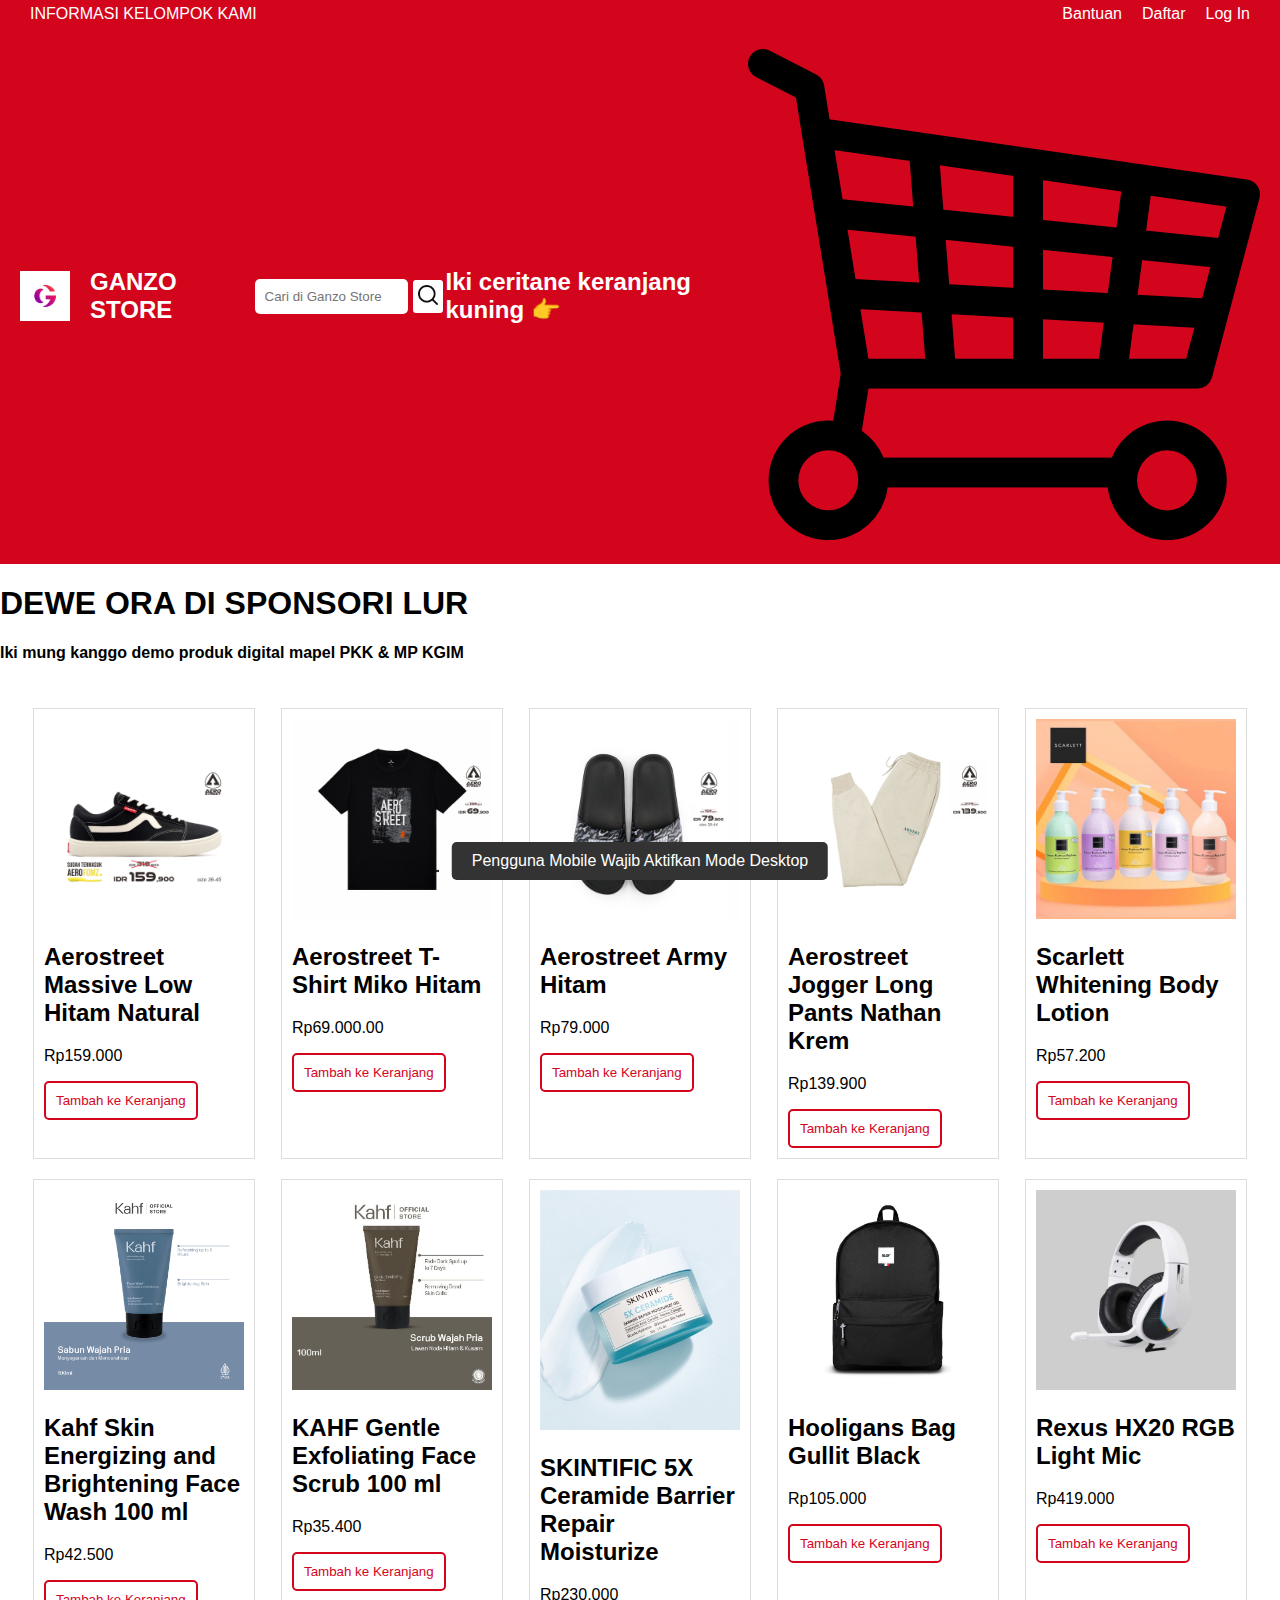
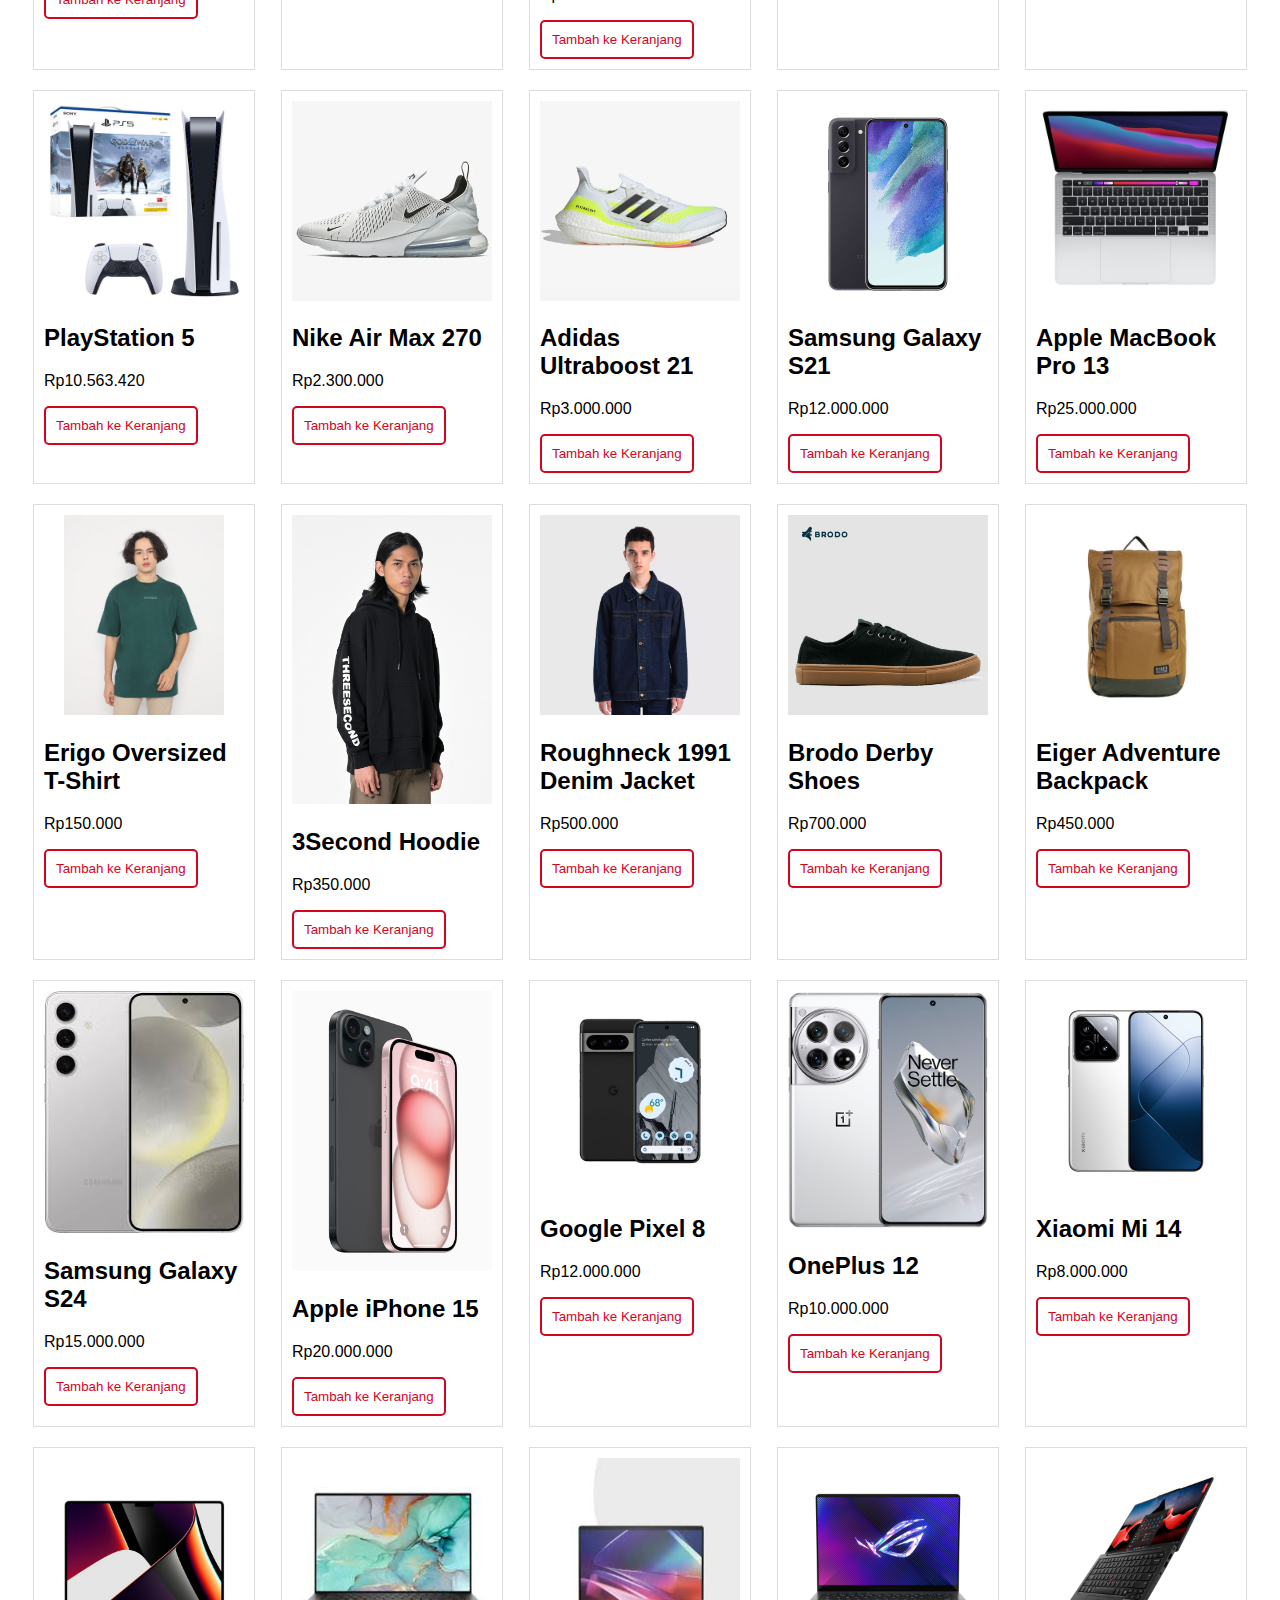
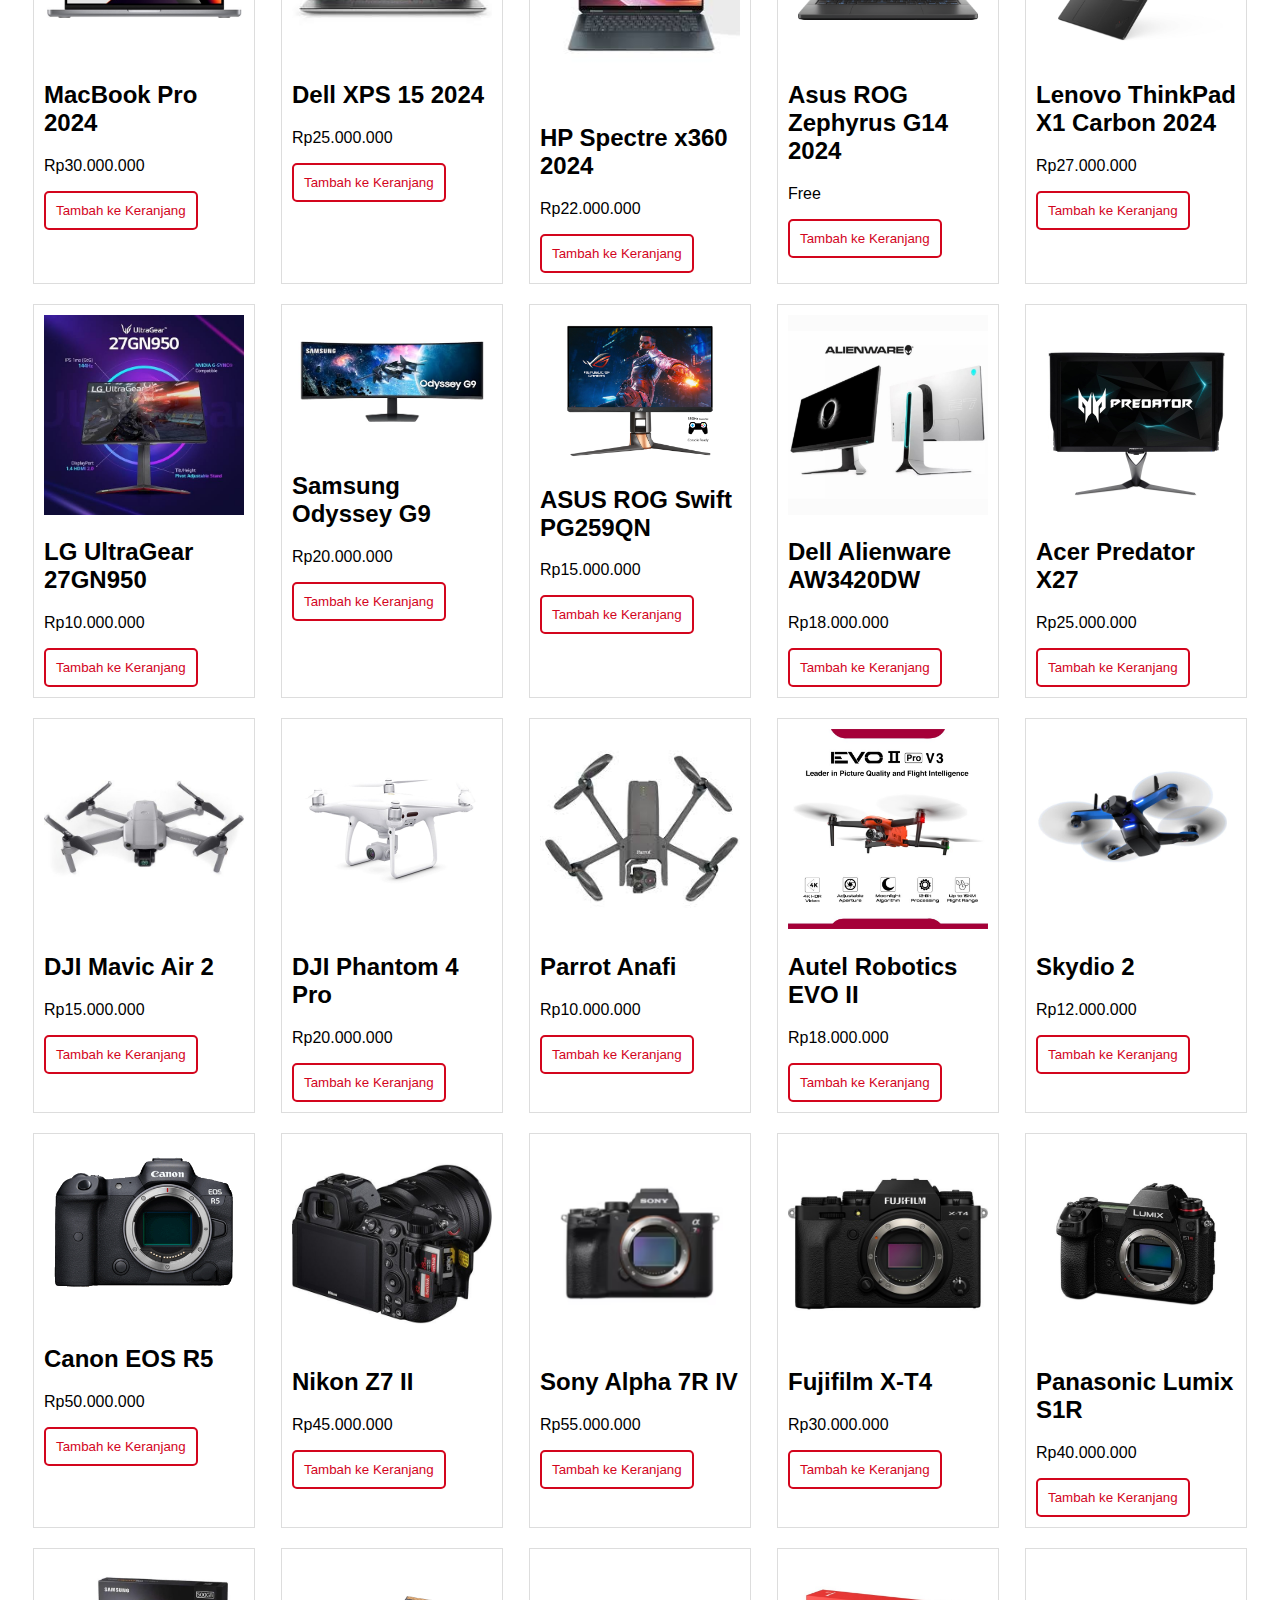
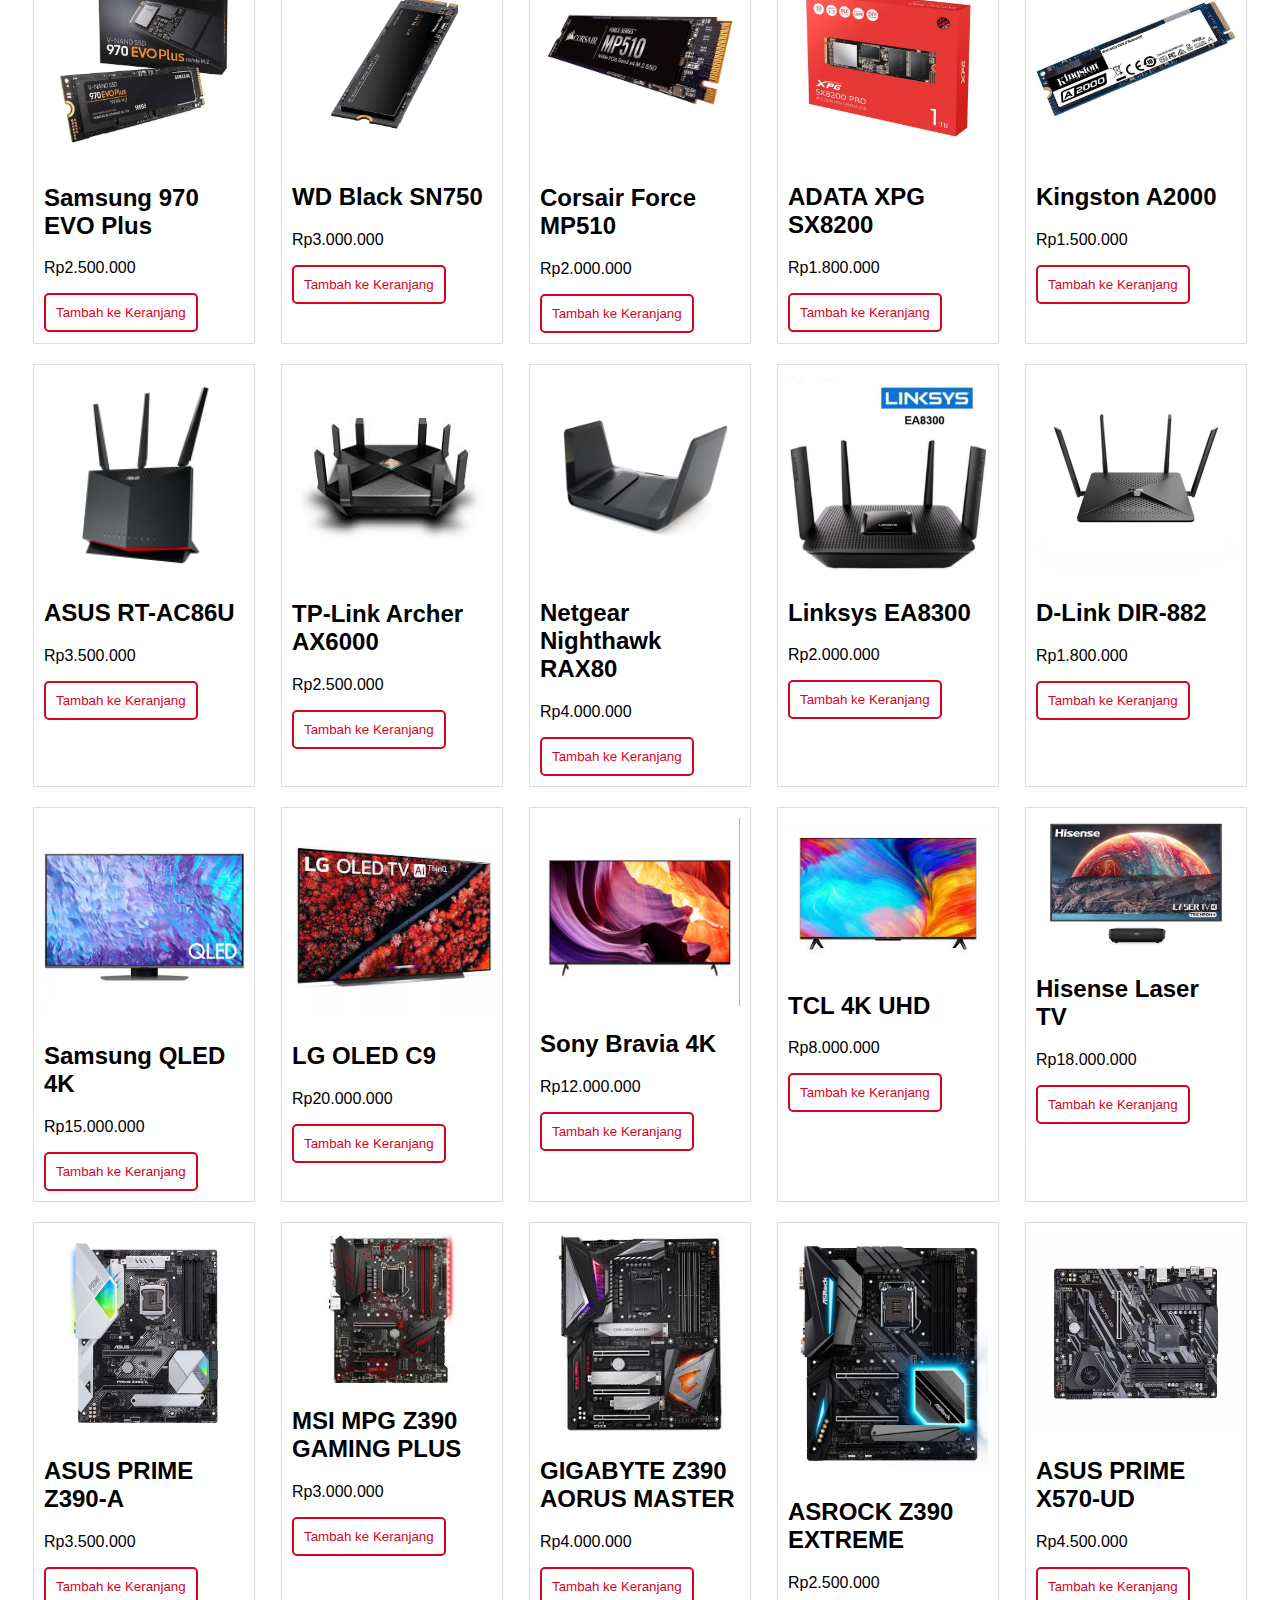
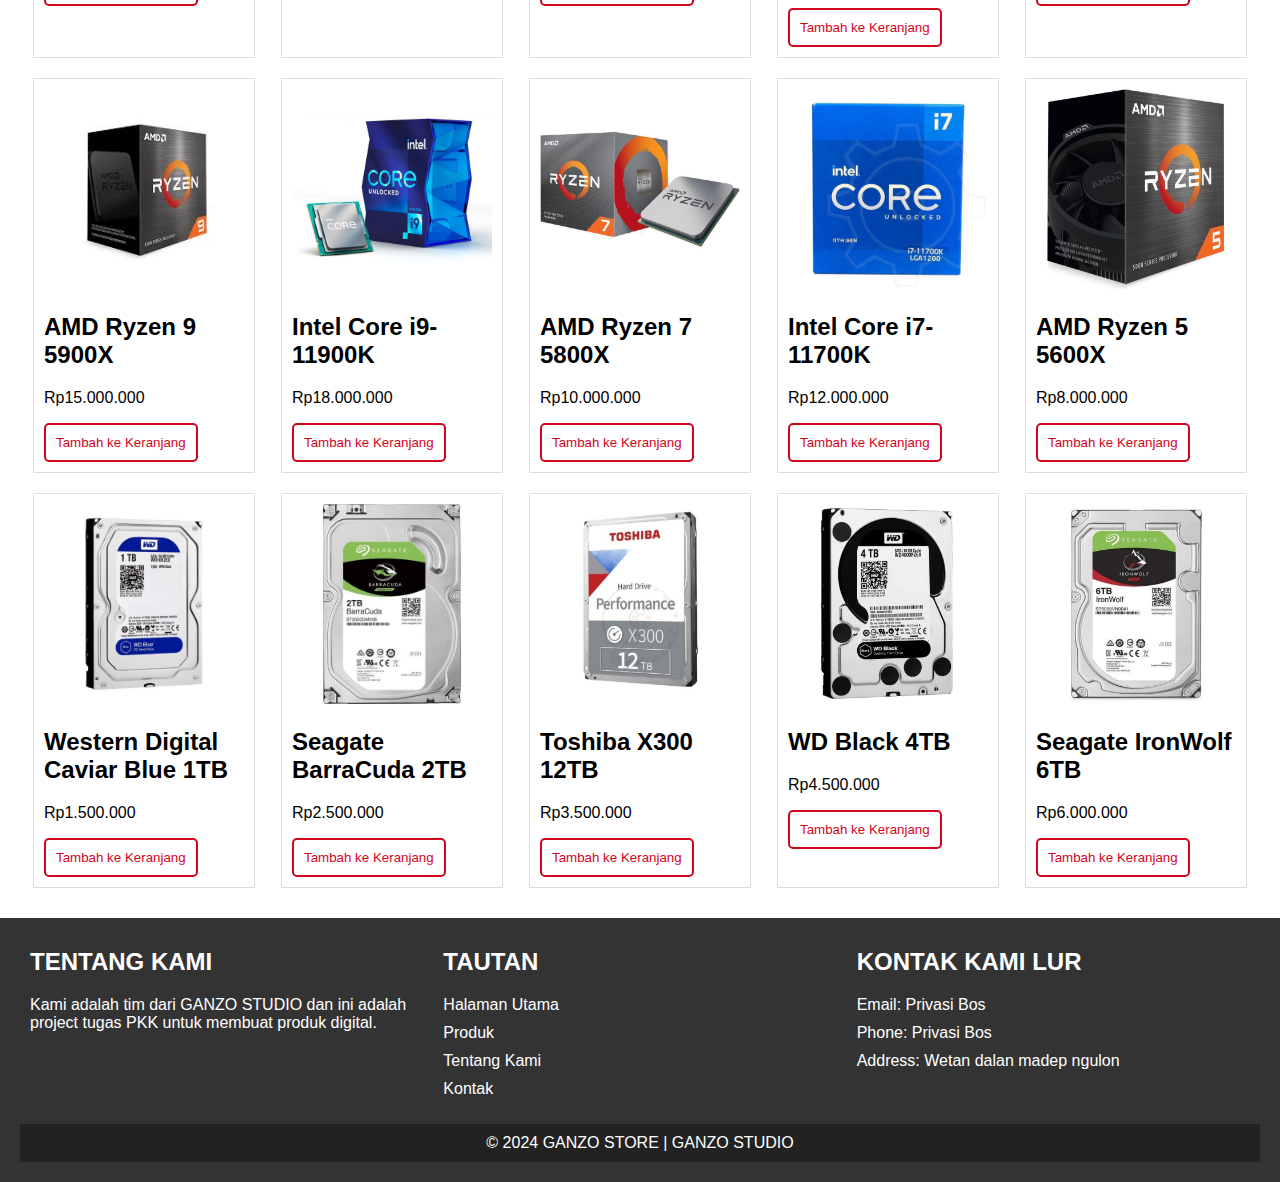
<file: index.html>
<!DOCTYPE html>
<html lang="en">
<head>
    <meta charset="UTF-8">
    <meta name="viewport" content="width=device-width, initial-scale=1.0">
    <link rel="stylesheet" href="css/styles.css">
    <title>GANZO STORE</title>
</head>
<body>
    <header>
        <div class="top-bar">
            <ul>
                <li><a href="tentangkami/aboutme.html">INFORMASI KELOMPOK KAMI</a></li>
            </ul>
            <ul class="top-bar-right">
                <li><a href="maintenance/maintenance.html">Bantuan</a></li>
                <li><a href="daftar/daftar.html">Daftar</a></li>
                <li><a href="login/login.html">Log In</a></li>
            </ul>
        </div>
        <div class="main-header">
            <img src="images/logo.png" alt="Logo" id="logo">
            <h1>GANZO STORE</h1>
            <div class="search-bar">
                <input type="text" placeholder="Cari di Ganzo Store">
                <button><img src="images/search-icon.png" alt="Search"></button>
            </div>
            <div class="ikikeranjangkuning">
                <h2>Iki ceritane keranjang kuning 👉</h2>
            </div>
            <div class="ikon-keranjang">
                <a href="keranjang/keranjang.html">
                    <img src="images/cart-icon.png" alt="Cart">
                </a>
            </div>
        </div>
    </header>
    <main>
        <div class="tidaksponsor">
            <h1>DEWE ORA DI SPONSORI LUR</h1>
            <p><b>Iki mung kanggo demo produk digital mapel PKK & MP KGIM</b></p>
        </div>
        <div class="product-list" id="product-list">
            <!-- Produk akan ditambahkan di sini oleh JavaScript -->
        </div>
    </main>
    <footer>
        <div class="footer-content">
            <div class="footer-section about">
                <h2>TENTANG KAMI</h2>
                <p>Kami adalah tim dari GANZO STUDIO dan ini adalah project tugas PKK untuk membuat produk digital.
                </p>
            </div>
            <div class="footer-section links">
                <h2>TAUTAN</h2>
                <ul>
                    <li><a href="index.html">Halaman Utama</a></li>
                    <li><a href="maintenance/maintenance.html">Produk</a></li>
                    <li><a href="tentangkami/aboutme.html">Tentang Kami</a></li>
                    <li><a href="maintenance/maintenance.html">Kontak</a></li>
                </ul>
            </div>
            <div class="footer-section contact">
                <h2>KONTAK KAMI LUR</h2>
                <ul>
                    <li>Email: Privasi Bos</li>
                    <li>Phone: Privasi Bos</li>
                    <li>Address: Wetan dalan madep ngulon</li>
                </ul>
            </div>
        </div>
        <div class="footer-bottom">
            &copy; 2024 GANZO STORE | GANZO STUDIO
        </div>
    </footer>

     <!-- Elemen Pop-up Bagian Iki -->
     <div id="popup" class="popup">Produk telah ditambahkan ke keranjang.</div>

     <!-- Elemen Pop-up untuk Mobile -->
    <div id="popup-mobile" class="popup-mobile">Pengguna Mobile Wajib Aktifkan Mode Desktop</div>

    <script src="js/scripts.js"></script>
</body>
</html>
</file>
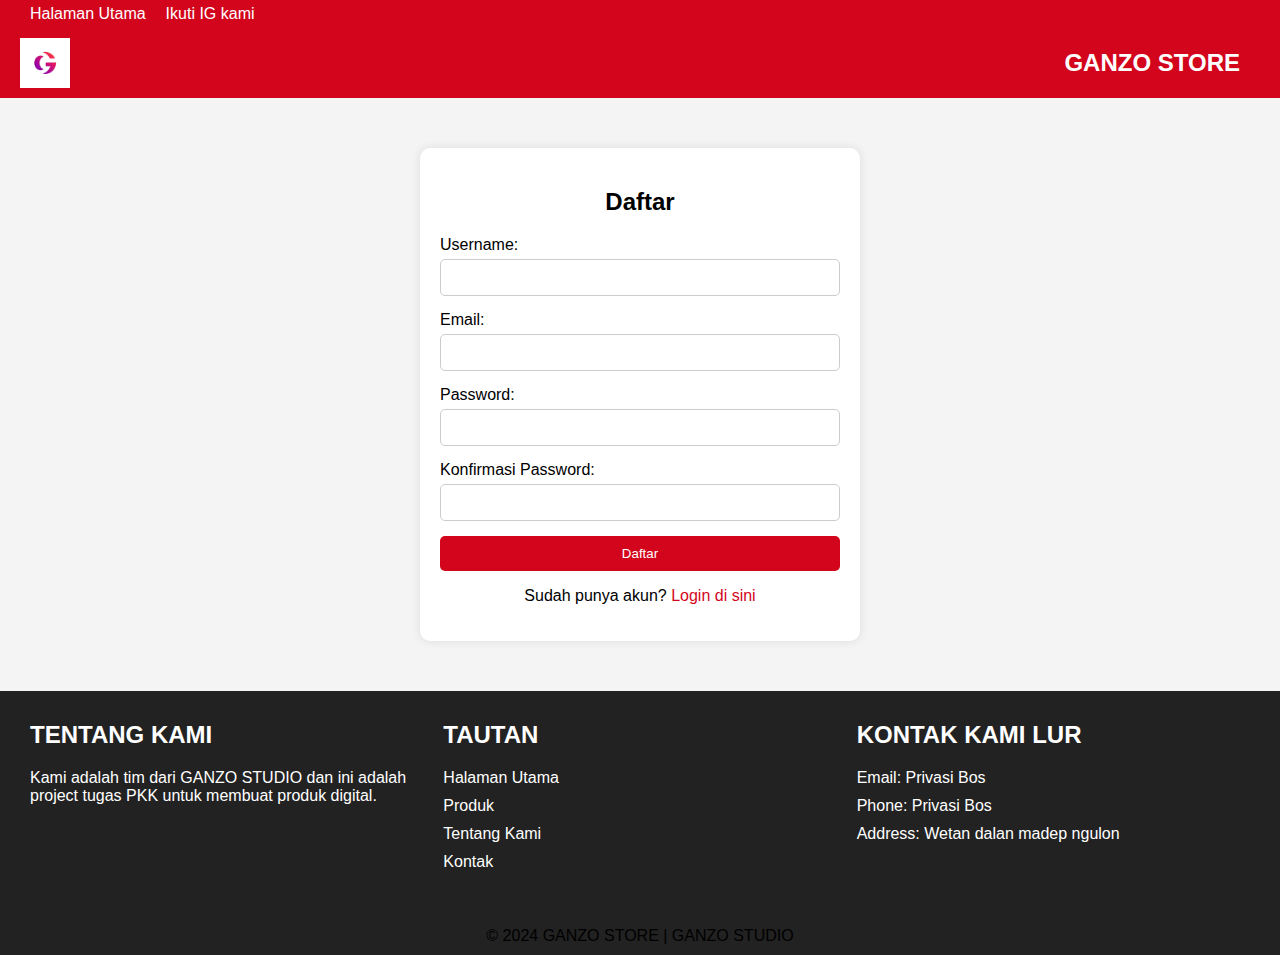
<file: daftar/daftar.html>
<!DOCTYPE html>
<html lang="en">
<head>
    <meta charset="UTF-8">
    <meta name="viewport" content="width=device-width, initial-scale=1.0">
    <link rel="stylesheet" href="styles.css">
    <title>Daftar - GANZO STORE</title>
</head>
<body>
    <header>
        <div class="top-bar">
            <ul>
                <li><a href="../index.html">Halaman Utama</a></li>
                <li><a href="../maintenance/maintenance.html">Ikuti IG kami</a></li>
            </ul>
        </div>
        <div class="main-header">
            <img src="../images/logo.png" alt="Logo" id="logo">
            <h1>GANZO STORE</h1>
        </div>
    </header>
    <main>
        <div class="login-container">
            <h2>Daftar</h2>
            <form action="../index.html" method="post">
                <label for="username">Username:</label>
                <input type="text" id="username" name="username" required>
                
                <label for="email">Email:</label>
                <input type="email" id="email" name="email" required>
                
                <label for="password">Password:</label>
                <input type="password" id="password" name="password" required>
                
                <label for="confirm-password">Konfirmasi Password:</label>
                <input type="password" id="confirm-password" name="confirm-password" required>
                
                <button type="submit">Daftar</button>
            </form>
            <p>Sudah punya akun? <a href="../login/login.html">Login di sini</a></p>
        </div>
    </main>
    <footer>
        <div class="footer-content">
            <div class="footer-section about">
                <h2>TENTANG KAMI</h2>
                <p>Kami adalah tim dari GANZO STUDIO dan ini adalah project tugas PKK untuk membuat produk digital.
                </p>
            </div>
            <div class="footer-section links">
                <h2>TAUTAN</h2>
                <ul>
                    <li><a href="../index.html">Halaman Utama</a></li>
                    <li><a href="../maintenance/maintenance.html">Produk</a></li>
                    <li><a href="../tentangkami/aboutme.html">Tentang Kami</a></li>
                    <li><a href="../maintenance/maintenance.html">Kontak</a></li>
                </ul>
            </div>
            <div class="footer-section contact">
                <h2>KONTAK KAMI LUR</h2>
                <ul>
                    <li>Email: Privasi Bos</li>
                    <li>Phone: Privasi Bos</li>
                    <li>Address: Wetan dalan madep ngulon</li>
                </ul>
            </div>
        </div>
        <div class="footer-bottom">
            &copy; 2024 GANZO STORE | GANZO STUDIO
        </div>
    </footer>
</body>
</html>
</file>
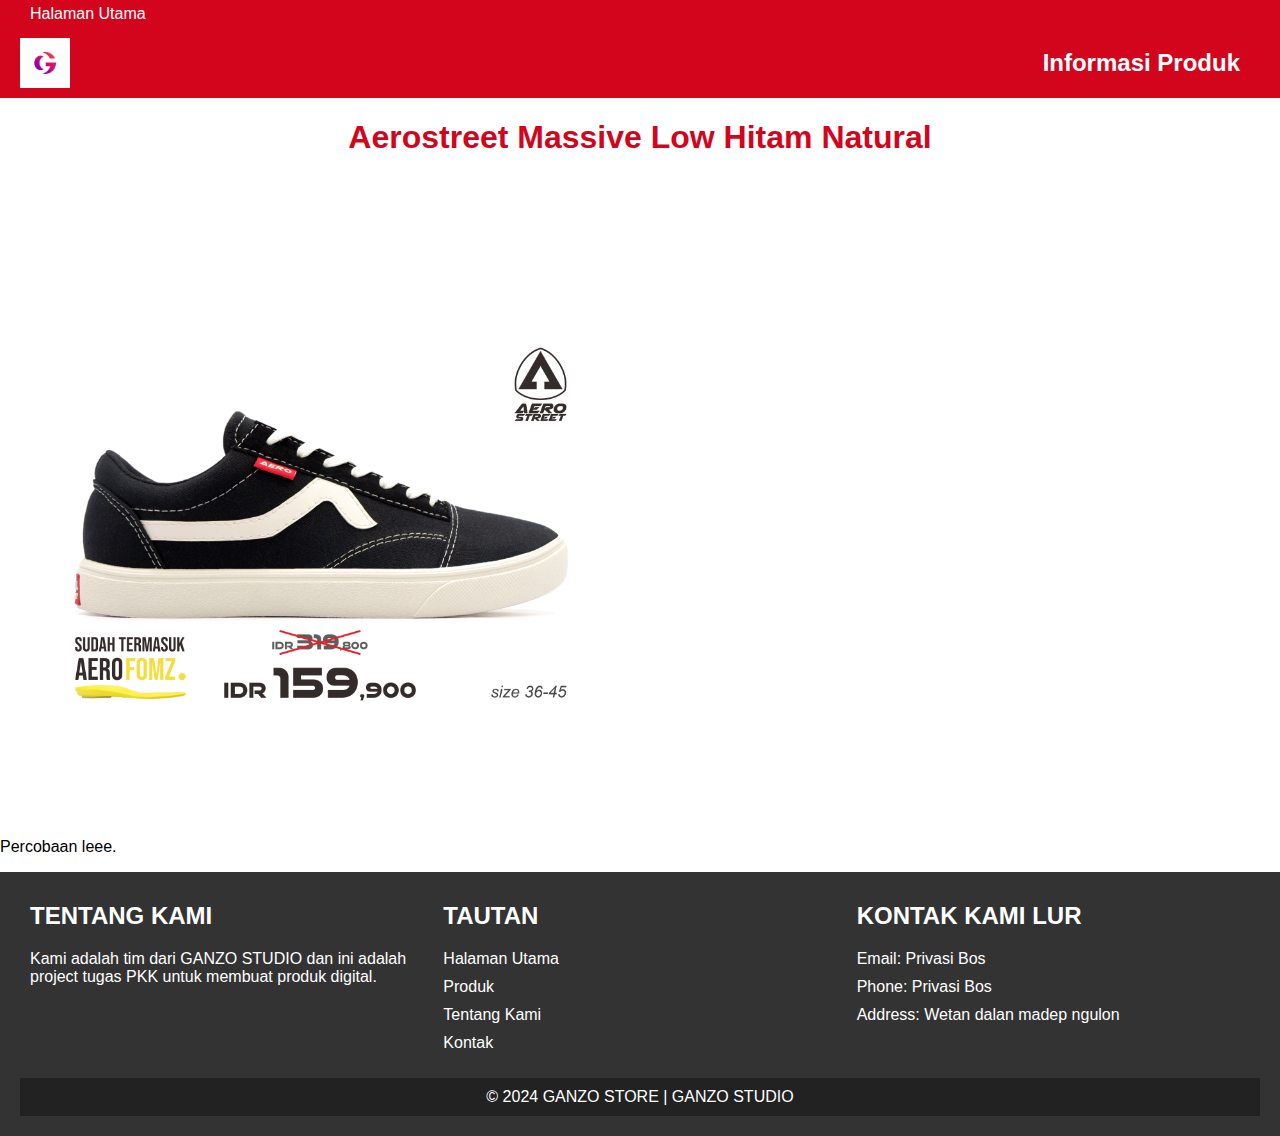
<file: informasi-produk/Aerostreet Massive Low Hitam Natural.html>
<!DOCTYPE html>
<html lang="en">
<head>
    <meta charset="UTF-8">
    <meta name="viewport" content="width=device-width, initial-scale=1.0">
    <link rel="stylesheet" href="styles.css">
    <title>Informasi Produk - Aerostreet Massive Low Hitam Natural</title>
</head>
<body>
    <header>
        <div class="top-bar">
            <ul>
                <li><a href="../index.html">Halaman Utama</a></li>
            </ul>
        </div>
        <div class="main-header">
            <img src="../images/logo.png" alt="Logo" id="logo">
            <h1>Informasi Produk</h1>
        </div>
    </header>
    <main>
        <div class="product-info">
            <h1>Aerostreet Massive Low Hitam Natural</h1>
            <img src="../images/product1.jpg" alt="Aerostreet Massive Low Hitam Natural">
            <p>Percobaan leee.</p>
        </div>
    </main>
    <footer>
        <div class="footer-content">
            <div class="footer-section about">
                <h2>TENTANG KAMI</h2>
                <p>Kami adalah tim dari GANZO STUDIO dan ini adalah project tugas PKK untuk membuat produk digital.
                </p>
            </div>
            <div class="footer-section links">
                <h2>TAUTAN</h2>
                <ul>
                    <li><a href="../index.html">Halaman Utama</a></li>
                    <li><a href="../maintenance/maintenance.html">Produk</a></li>
                    <li><a href="../tentangkami/aboutme.html">Tentang Kami</a></li>
                    <li><a href="../maintenance/maintenance.html">Kontak</a></li>
                </ul>
            </div>
            <div class="footer-section contact">
                <h2>KONTAK KAMI LUR</h2>
                <ul>
                    <li>Email: Privasi Bos</li>
                    <li>Phone: Privasi Bos</li>
                    <li>Address: Wetan dalan madep ngulon</li>
                </ul>
            </div>
        </div>
        <div class="footer-bottom">
            &copy; 2024 GANZO STORE | GANZO STUDIO
        </div>
    </footer>
</body>
</html>
</file>
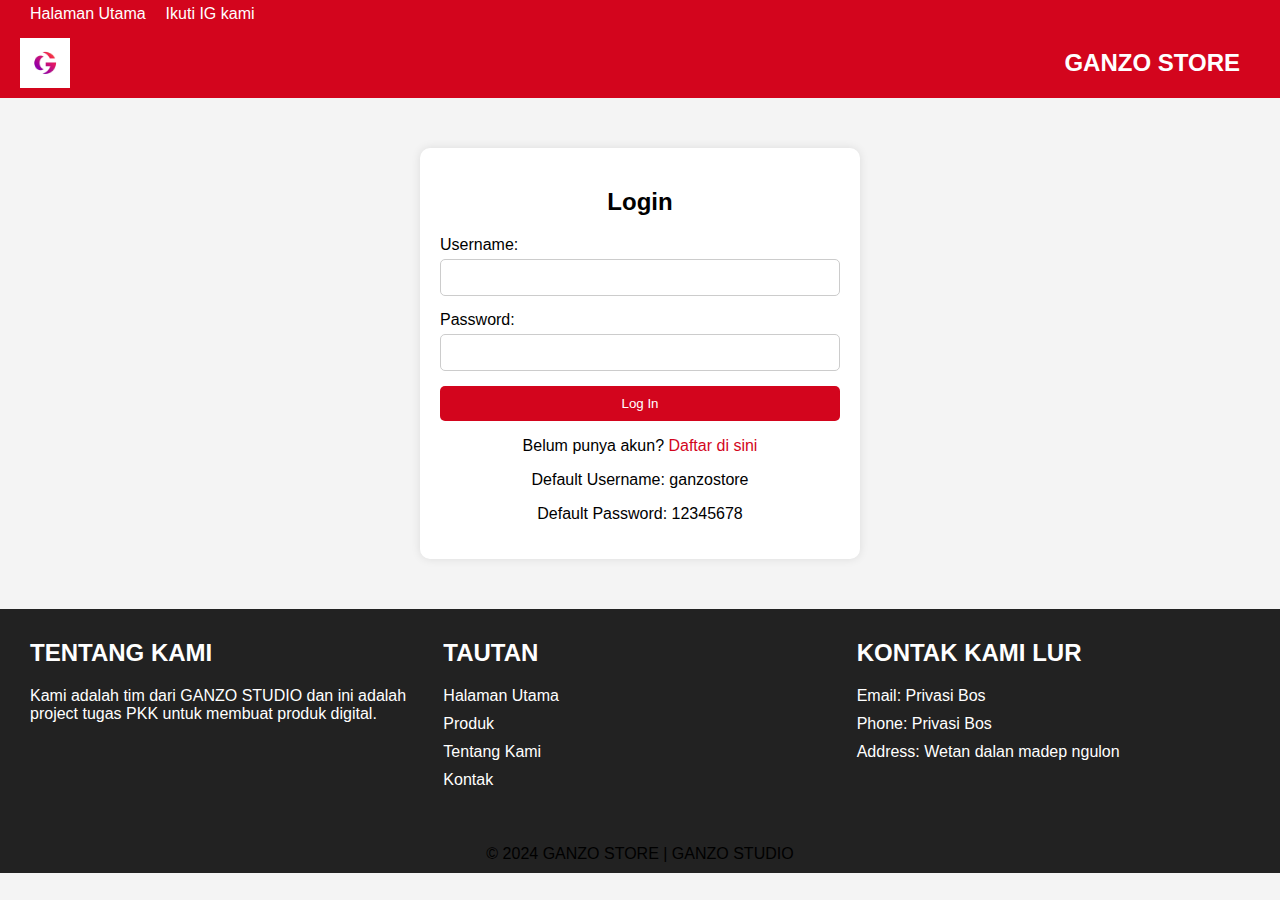
<file: login/login.html>
<!DOCTYPE html>
<html lang="en">
<head>
    <meta charset="UTF-8">
    <meta name="viewport" content="width=device-width, initial-scale=1.0">
    <link rel="stylesheet" href="styles.css">
    <title>Login - GANZO STORE</title>
</head>
<body>
    <header>
        <div class="top-bar">
            <ul>
                <li><a href="../index.html">Halaman Utama</a></li>
                <li><a href="../maintenance/maintenance.html">Ikuti IG kami</a></li>
            </ul>
        </div>
        <div class="main-header">
            <img src="../images/logo.png" alt="Logo" id="logo">
            <h1>GANZO STORE</h1>
            
        </div>
    </header>
    <main>
        <div class="login-container">
            <h2>Login</h2>
            <form action="../index.html" method="post">
                <label for="username">Username:</label>
                <input type="text" id="username" name="username" required>
                
                <label for="password">Password:</label>
                <input type="password" id="password" name="password" required>
                
                <button type="submit">Log In</button>
            </form>
            <p>Belum punya akun? <a href="../maintenance/maintenance.html">Daftar di sini</a></p>
            <p>Default Username: ganzostore</p>
            <p>Default Password: 12345678</p>
        </div>
    </main>
    <footer>
        <div class="footer-content">
            <div class="footer-section about">
                <h2>TENTANG KAMI</h2>
                <p>Kami adalah tim dari GANZO STUDIO dan ini adalah project tugas PKK untuk membuat produk digital.
                </p>
            </div>
            <div class="footer-section links">
                <h2>TAUTAN</h2>
                <ul>
                    <li><a href="../index.html">Halaman Utama</a></li>
                    <li><a href="../maintenance/maintenance.html">Produk</a></li>
                    <li><a href="../tentangkami/aboutme.html">Tentang Kami</a></li>
                    <li><a href="../maintenance/maintenance.html">Kontak</a></li>
                </ul>
            </div>
            <div class="footer-section contact">
                <h2>KONTAK KAMI LUR</h2>
                <ul>
                    <li>Email: Privasi Bos</li>
                    <li>Phone: Privasi Bos</li>
                    <li>Address: Wetan dalan madep ngulon</li>
                </ul>
            </div>
        </div>
        <div class="footer-bottom">
            &copy; 2024 GANZO STORE | GANZO STUDIO
        </div>
    </footer>
</body>
</html>
</file>
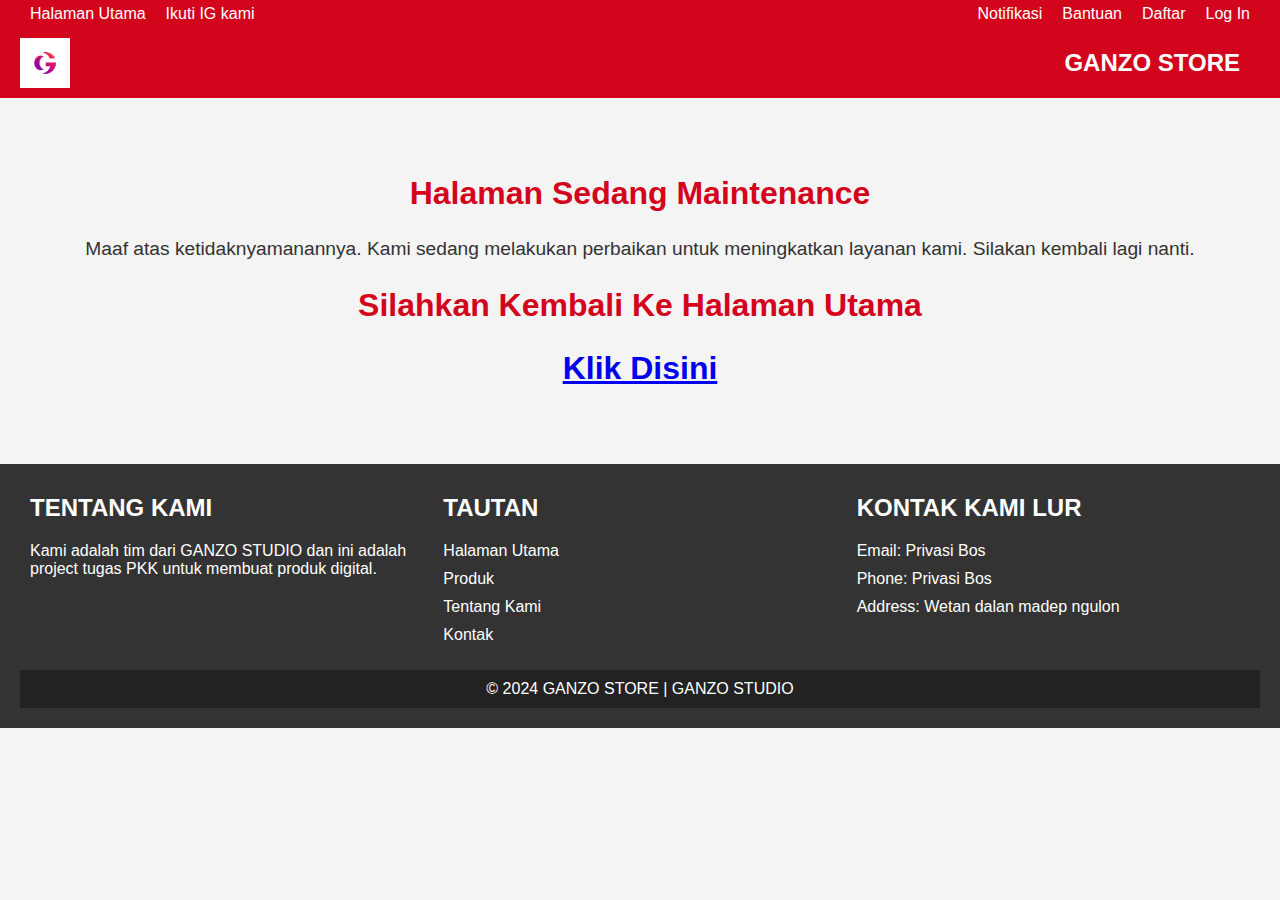
<file: maintenance/maintenance.html>
<!DOCTYPE html>
<html lang="en">
<head>
    <meta charset="UTF-8">
    <meta name="viewport" content="width=device-width, initial-scale=1.0">
    <link rel="stylesheet" href="styles.css">
    <title>Halaman Sedang Maintenance</title>
</head>
<body>
    <header>
        <div class="top-bar">
            <ul>
                <li><a href="../index.html">Halaman Utama</a></li>
                <li><a href="maintenance.html">Ikuti IG kami</a></li>
            </ul>
            <ul class="top-bar-right">
                <li><a href="maintenance.html">Notifikasi</a></li>
                <li><a href="maintenance.html">Bantuan</a></li>
                <li><a href="maintenance.html">Daftar</a></li>
                <li><a href="maintenance.html">Log In</a></li>
            </ul>
        </div>
        <div class="main-header">
            <img src="../images/logo.png" alt="Logo" id="logo">
            <h1>GANZO STORE</h1>
        </div>
    </header>
    <main>
        <div class="maintenance-message">
            <h2>Halaman Sedang Maintenance</h2>
            <p>Maaf atas ketidaknyamanannya. Kami sedang melakukan perbaikan untuk meningkatkan layanan kami. Silakan kembali lagi nanti.</p>
            <h2>Silahkan Kembali Ke Halaman Utama</h2>
            <h2><a href="../index.html">Klik Disini</a></h2>
        </div>
    </main>
    <footer>
        <div class="footer-content">
            <div class="footer-section about">
                <h2>TENTANG KAMI</h2>
                <p>Kami adalah tim dari GANZO STUDIO dan ini adalah project tugas PKK untuk membuat produk digital.</p>
            </div>
            <div class="footer-section links">
                <h2>TAUTAN</h2>
                <ul>
                    <li><a href="../index.html">Halaman Utama</a></li>
                    <li><a href="maintenance.html">Produk</a></li>
                    <li><a href="maintenance.html">Tentang Kami</a></li>
                    <li><a href="maintenance.html">Kontak</a></li>
                </ul>
            </div>
            <div class="footer-section contact">
                <h2>KONTAK KAMI LUR</h2>
                <ul>
                    <li>Email: Privasi Bos</li>
                    <li>Phone: Privasi Bos</li>
                    <li>Address: Wetan dalan madep ngulon</li>
                </ul>
            </div>
        </div>
        <div class="footer-bottom">
            &copy; 2024 GANZO STORE | GANZO STUDIO
        </div>
    </footer>
</body>
</html>
</file>
<file: css/styles.css>
body {
    font-family: Arial, sans-serif;
    margin: 0;
    padding: 0;
}

.top-bar {
    background-color: #d3051d;
    color: white;
    display: flex;
    justify-content: space-between;
    padding: 5px 20px;
}

.top-bar ul {
    list-style: none;
    display: flex;
    margin: 0;
    padding: 0;
}

.top-bar ul li {
    margin: 0 10px;
}

.top-bar ul li a {
    color: white;
    text-decoration: none;
}

.main-header {
    background-color:#d3051d;
    color: white;
    display: flex;
    align-items: center;
    justify-content: space-between;
    padding: 10px 20px;
}

#logo {
    height: 50px;
}

.main-header h1 {
    margin: 0 20px;
    font-size: 1.5em;
}

.search-bar {
    display: flex;
    align-items: center;
    flex-grow: 1;
}

.search-bar input {
    width: 70%;
    padding: 10px;
    border: none;
    border-radius: 5px;
}

.search-bar button {
    background-color: white;
    border: none;
    padding: 5px;
    border-radius: 3px;
    margin-left: 5px;
}

.search-bar button img {
    height: 20px;
}

.cart-icon img {
    height: 30px;
    background-color: white;
    padding: 5px;
    border-radius: 5px;
}

.product-list {
    display: flex;
    justify-content: space-around;
    flex-wrap: wrap;
    padding: 20px;
}

.product {
    border: 1px solid #ddd;
    padding: 10px;
    width: 200px;
    margin: 10px;
}

.product img {
    width: 100%;
    height: auto;
}

.product button {
    background-color: white;
    border: 2px solid #d3051d;
    color: #d3051d;
    padding: 10px;
    border-radius: 5px;
    cursor: pointer;
    transition: background-color 0.3s, color 0.3s;
}

.product button:hover {
    background-color: #d3051d;
    color: white;
}

footer {
    background-color: #333;
    color: white;
    padding: 20px;
    text-align: left;
}

.footer-content {
    display: flex;
    justify-content: space-between;
    flex-wrap: wrap;
}

.footer-section {
    flex: 1;
    padding: 10px;
}

.footer-section h2 {
    margin-top: 0;
}

.footer-section ul {
    list-style: none;
    padding: 0;
}

.footer-section ul li {
    margin-bottom: 10px;
}

.footer-section ul li a {
    color: white;
    text-decoration: none;
}

.footer-bottom {
    text-align: center;
    padding: 10px;
    background-color: #222;
}

/* Popup Styling */
.popup {
    display: none;
    position: fixed;
    top: 50%;
    left: 50%;
    transform: translate(-50%, -50%);
    background-color: #333;
    color: white;
    padding: 20px;
    border-radius: 10px;
    z-index: 1000;
}

/* Tambahkan CSS untuk pop-up */
.popup-mobile {
    display: none;
    position: fixed;
    bottom: 20px;
    left: 50%;
    transform: translateX(-50%);
    background-color: #333;
    color: #fff;
    padding: 10px 20px;
    border-radius: 5px;
    z-index: 1000;
}
</file>
<file: daftar/styles.css>
body {
    font-family: Arial, sans-serif;
    margin: 0;
    padding: 0;
    background-color: #f4f4f4;
}

.header {
    background-color: #d3051d;
    color: white;
    padding: 10px 0;
    text-align: center;
}

.header img {
    height: 50px;
}

.header h1 {
    margin: 0;
    font-size: 2em;
}

.top-bar {
    background-color: #d3051d;
    color: white;
    display: flex;
    justify-content: space-between;
    padding: 5px 20px;
}

.top-bar ul {
    list-style: none;
    display: flex;
    margin: 0;
    padding: 0;
}

.top-bar ul li {
    margin: 0 10px;
}

.top-bar ul li a {
    color: white;
    text-decoration: none;
}

.main-header {
    background-color: #d3051d;
    color: white;
    display: flex;
    align-items: center;
    justify-content: space-between;
    padding: 10px 20px;
}

#logo {
    height: 50px;
}

.main-header h1 {
    margin: 0 20px;
    font-size: 1.5em;
}

.login-container {
    max-width: 400px;
    margin: 50px auto;
    padding: 20px;
    background-color: white;
    border-radius: 10px;
    box-shadow: 0 0 10px rgba(0, 0, 0, 0.1);
}

.login-container h2 {
    text-align: center;
    margin-bottom: 20px;
}

.login-container form {
    display: flex;
    flex-direction: column;
}

.login-container label {
    margin-bottom: 5px;
}

.login-container input {
    padding: 10px;
    margin-bottom: 15px;
    border: 1px solid #ccc;
    border-radius: 5px;
}

.login-container button {
    padding: 10px;
    background-color: #d3051d;
    color: white;
    border: none;
    border-radius: 5px;
    cursor: pointer;
}

.login-container button:hover {
    background-color: #a00414;
}

.login-container p {
    text-align: center;
}

.login-container p a {
    color: #d3051d;
    text-decoration: none;
}

.login-container p a:hover {
    text-decoration: underline;
}

.footer-content {
    display: flex;
    justify-content: space-around;
    padding: 20px;
    background-color: #222;
    color: white;
}

.footer-section {
    flex: 1;
    padding: 10px;
}

.footer-section h2 {
    margin-top: 0;
}

.footer-section ul {
    list-style: none;
    padding: 0;
}

.footer-section ul li {
    margin-bottom: 10px;
}

.footer-section ul li a {
    color: white;
    text-decoration: none;
}

.footer-bottom {
    text-align: center;
    padding: 10px;
    background-color: #222;
}
</file>
<file: informasi-produk/styles.css>
body {
    font-family: Arial, sans-serif;
    margin: 0;
    padding: 0;
}

.top-bar {
    background-color: #d3051d;
    color: white;
    display: flex;
    justify-content: space-between;
    padding: 5px 20px;
}

.top-bar ul {
    list-style: none;
    display: flex;
    margin: 0;
    padding: 0;
}

.top-bar ul li {
    margin: 0 10px;
}

.top-bar ul li a {
    color: white;
    text-decoration: none;
}

.main-header {
    background-color:#d3051d;
    color: white;
    display: flex;
    align-items: center;
    justify-content: space-between;
    padding: 10px 20px;
}

#logo {
    height: 50px;
}

.main-header h1 {
    margin: 0 20px;
    font-size: 1.5em;
}
.product-info img {
    width: 50%;
    height: 100%; /* Tambahkan ketinggian untuk membuat gambar produk lebih terlihat */
    object-fit: cover; /* Pastikan gambar produk terlihat lebih baik dengan mengubah ukuran sesuai dengan kontainer */
}

.product-info h1 {
    text-align: center;
    color: #d3051d;
}

footer {
    background-color: #333;
    color: white;
    padding: 20px;
    text-align: left;
}

.footer-content {
    display: flex;
    justify-content: space-between;
    flex-wrap: wrap;
}

.footer-section {
    flex: 1;
    padding: 10px;
}

.footer-section h2 {
    margin-top: 0;
}

.footer-section ul {
    list-style: none;
    padding: 0;
}

.footer-section ul li {
    margin-bottom: 10px;
}

.footer-section ul li a {
    color: white;
    text-decoration: none;
}

.footer-bottom {
    text-align: center;
    padding: 10px;
    background-color: #222;
}
</file>
<file: login/styles.css>
body {
    font-family: Arial, sans-serif;
    margin: 0;
    padding: 0;
    background-color: #f4f4f4;
}

.header {
    background-color: #d3051d;
    color: white;
    padding: 10px 0;
    text-align: center;
}

.header img {
    height: 50px;
}

.header h1 {
    margin: 0;
    font-size: 2em;
}

.top-bar {
    background-color: #d3051d;
    color: white;
    display: flex;
    justify-content: space-between;
    padding: 5px 20px;
}

.top-bar ul {
    list-style: none;
    display: flex;
    margin: 0;
    padding: 0;
}

.top-bar ul li {
    margin: 0 10px;
}

.top-bar ul li a {
    color: white;
    text-decoration: none;
}

.main-header {
    background-color: #d3051d;
    color: white;
    display: flex;
    align-items: center;
    justify-content: space-between;
    padding: 10px 20px;
}

#logo {
    height: 50px;
}

.main-header h1 {
    margin: 0 20px;
    font-size: 1.5em;
}

.login-container {
    max-width: 400px;
    margin: 50px auto;
    padding: 20px;
    background-color: white;
    border-radius: 10px;
    box-shadow: 0 0 10px rgba(0, 0, 0, 0.1);
}

.login-container h2 {
    text-align: center;
    margin-bottom: 20px;
}

.login-container form {
    display: flex;
    flex-direction: column;
}

.login-container label {
    margin-bottom: 5px;
}

.login-container input {
    padding: 10px;
    margin-bottom: 15px;
    border: 1px solid #ccc;
    border-radius: 5px;
}

.login-container button {
    padding: 10px;
    background-color: #d3051d;
    color: white;
    border: none;
    border-radius: 5px;
    cursor: pointer;
}

.login-container button:hover {
    background-color: #a00414;
}

.login-container p {
    text-align: center;
}

.login-container p a {
    color: #d3051d;
    text-decoration: none;
}

.login-container p a:hover {
    text-decoration: underline;
}

.footer-content {
    display: flex;
    justify-content: space-around;
    padding: 20px;
    background-color: #222;
    color: white;
}

.footer-section {
    flex: 1;
    padding: 10px;
}

.footer-section h2 {
    margin-top: 0;
}

.footer-section ul {
    list-style: none;
    padding: 0;
}

.footer-section ul li {
    margin-bottom: 10px;
}

.footer-section ul li a {
    color: white;
    text-decoration: none;
}

.footer-bottom {
    text-align: center;
    padding: 10px;
    background-color: #222;
}
</file>
<file: maintenance/styles.css>
body {
    font-family: Arial, sans-serif;
    margin: 0;
    padding: 0;
    background-color: #f4f4f4;
}

.top-bar {
    background-color: #d3051d;
    color: white;
    display: flex;
    justify-content: space-between;
    padding: 5px 20px;
}

.top-bar ul {
    list-style: none;
    display: flex;
    margin: 0;
    padding: 0;
}

.top-bar ul li {
    margin: 0 10px;
}

.top-bar ul li a {
    color: white;
    text-decoration: none;
}

.main-header {
    background-color: #d3051d;
    color: white;
    display: flex;
    align-items: center;
    justify-content: space-between;
    padding: 10px 20px;
}

#logo {
    height: 50px;
}

.main-header h1 {
    margin: 0 20px;
    font-size: 1.5em;
}

.maintenance-message {
    text-align: center;
    padding: 50px 20px;
}

.maintenance-message h2 {
    font-size: 2em;
    color: #d3051d;
}

.maintenance-message p {
    font-size: 1.2em;
    color: #333;
}

footer {
    background-color: #333;
    color: white;
    padding: 20px;
    text-align: left;
}

.footer-content {
    display: flex;
    justify-content: space-between;
    flex-wrap: wrap;
}

.footer-section {
    flex: 1;
    padding: 10px;
}

.footer-section h2 {
    margin-top: 0;
}

.footer-section ul {
    list-style: none;
    padding: 0;
}

.footer-section ul li {
    margin-bottom: 10px;
}

.footer-section ul li a {
    color: white;
    text-decoration: none;
}

.footer-bottom {
    text-align: center;
    padding: 10px;
    background-color: #222;
}
</file>
